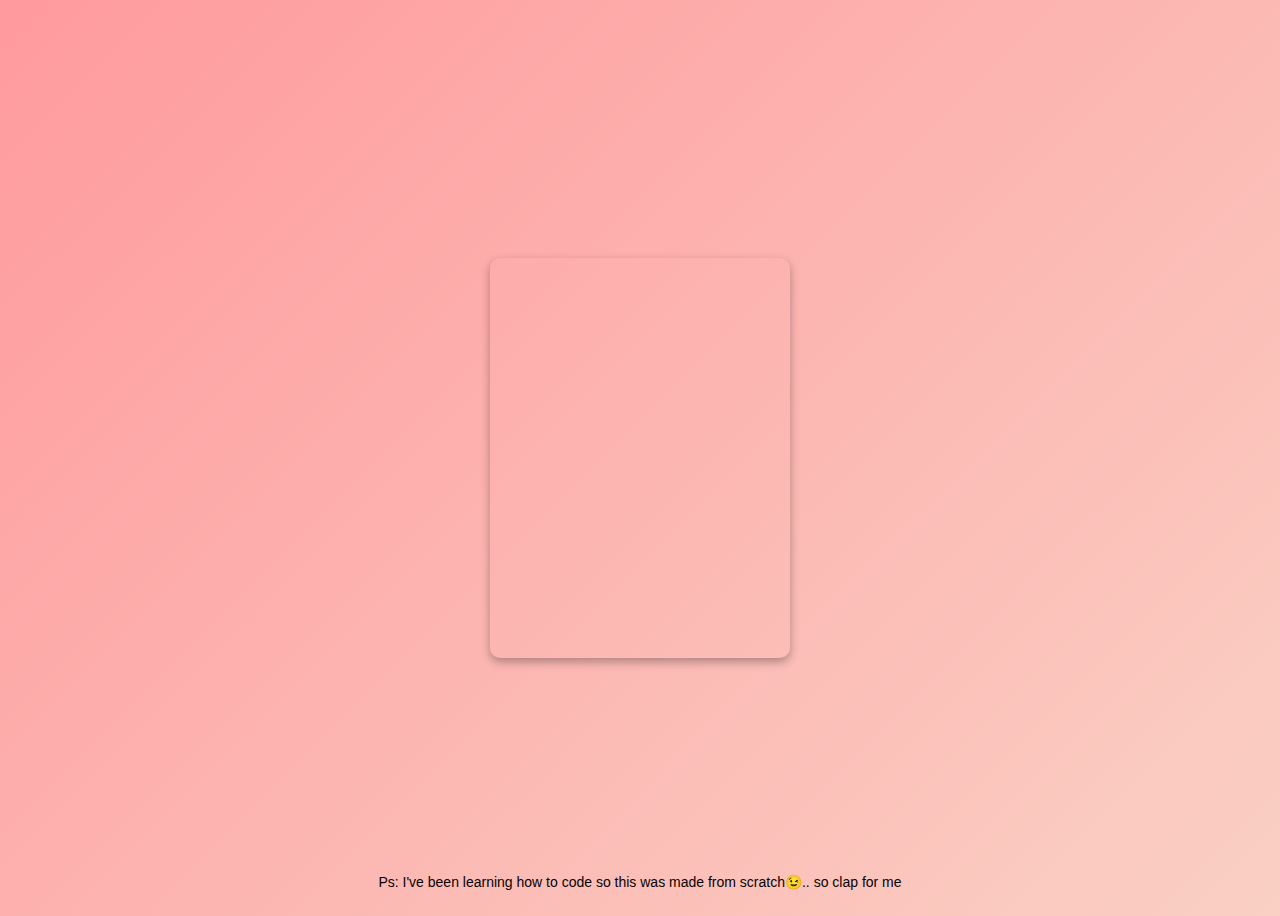
<file: index.html>
<!DOCTYPE html>
<html lang="en">
  <head>
    <meta charset="UTF-8" />
    <meta name="viewport" content="width=device-width, initial-scale=1.0" />
    <title>Birthday</title>
    <link rel="stylesheet" href="style.css" />
  </head>
  <body>
    <div class="balloons"></div>
    <div class="card">
      <div class="card-inner">
        <div class="card-front"></div>
        <div class="card-back">
          Happy Birthday Suzzy 🎉❤️!
          <br />
          Five years of doing almost everything together except for leaving me
          to be here in Legon alone.. tsw😏. i don't know what else to say so
          yeah 😪🤣🤣
          <br />
          Happy Birthday once again!! 😘❤️❤️❤️ and I love you wai
        </div>
      </div>
    </div>
    <footer>
      Ps: I've been learning how to code so this was made from scratch😉.. so
      clap for me
    </footer>
    <script src="script.js"></script>
  </body>
</html>
</file>
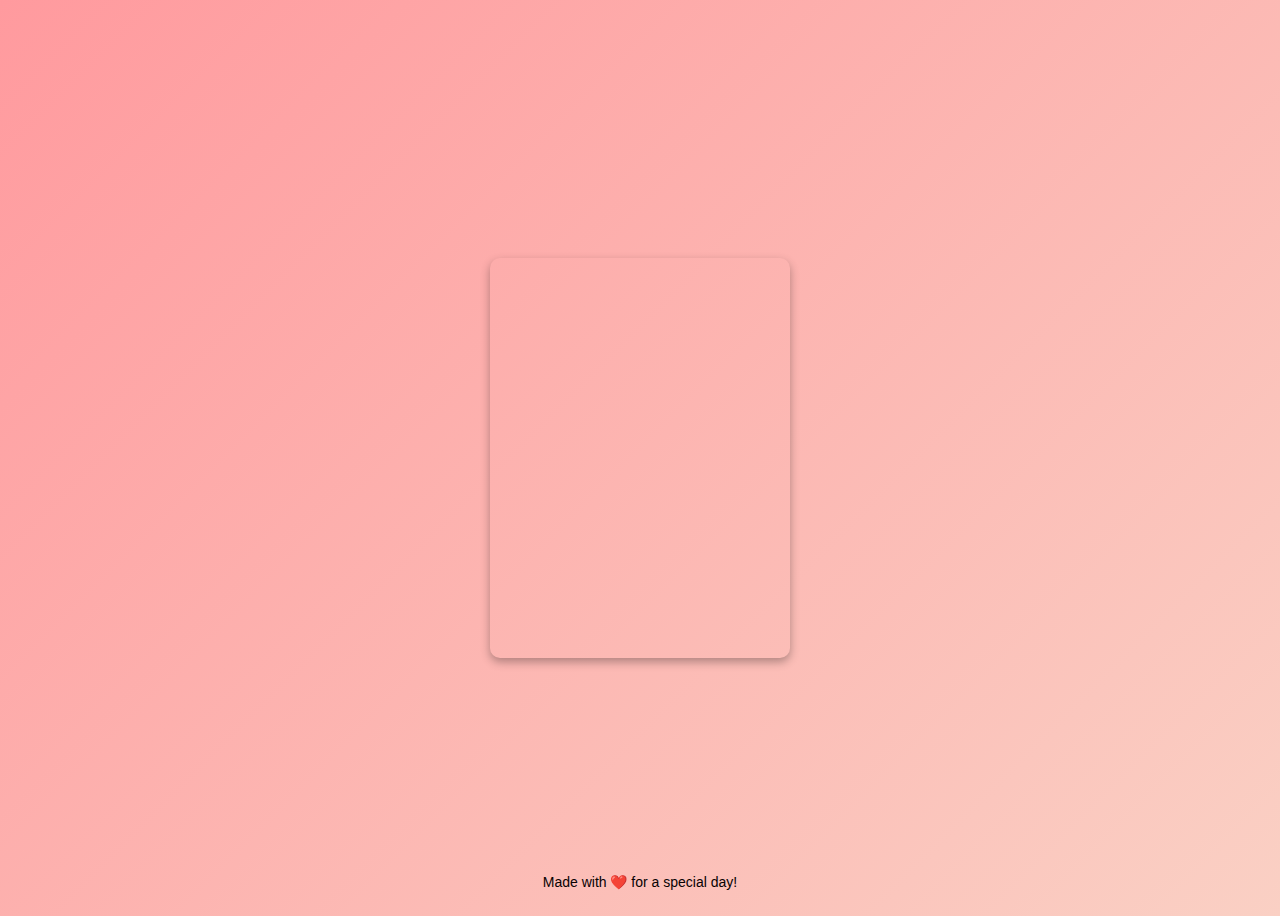
<file: birthday.html>
<!DOCTYPE html>
<html lang="en">
  <head>
    <meta charset="UTF-8" />
    <meta name="viewport" content="width=device-width, initial-scale=1.0" />
    <title>Birthday</title>
    <link rel="stylesheet" href="style.css" />
  </head>
  <body>
    <div class="balloons"></div>
    <div class="card">
      <div class="card-inner">
        <div class="card-front"></div>
        <div class="card-back">
          Happy Birthday! 🎉 Wishing you a fantastic day filled with joy and
          love!
        </div>
      </div>
    </div>
    <footer>Made with ❤️ for a special day!</footer>
    <script src="script.js"></script>
  </body>
</html>
</file>
<file: style.css>
body {
  display: flex;
  justify-content: center;
  align-items: center;
  height: 100vh;
  background: linear-gradient(135deg, #ff9a9e, #fad0c4);
  overflow: hidden;
}
.card {
  width: 300px;
  height: 400px;
  position: relative;
  perspective: 1000px;
  display: block;
}
.card-inner {
  width: 100%;
  height: 100%;
  transform-style: preserve-3d;
  transition: transform 1s;
}
.card:hover .card-inner {
  transform: rotateY(180deg);
}
.card-front,
.card-back {
  width: 100%;
  height: 100%;
  position: absolute;
  backface-visibility: hidden;
  background: white;
  border-radius: 10px;
  box-shadow: 0 4px 10px rgba(0, 0, 0, 0.3);
  display: flex;
  align-items: center;
  justify-content: center;
  font-family: Arial, sans-serif;
}
.card-front {
  background: url("https://source.unsplash.com/300x400/?birthday") no-repeat
    center/cover;
}
.card-back {
  transform: rotateY(180deg);
  text-align: center;
  padding: 20px;
  font-size: 18px;
}
.balloons {
  position: absolute;
  width: 100%;
  height: 100vh;
  overflow: hidden;
  top: 0;
}
.balloon {
  width: 40px;
  height: 50px;
  background: red;
  border-radius: 50%;
  position: absolute;
  bottom: -100px;
  animation: rise 5s infinite ease-in;
}
@keyframes rise {
  0% {
    transform: translateY(0);
    opacity: 1;
  }
  100% {
    transform: translateY(-120vh);
    opacity: 0;
  }
}
footer {
  position: absolute;
  bottom: 10px;
  font-size: 14px;
  color: rgb(8, 2, 2);
  text-align: center;
  width: 100%;
  font-family: Arial, sans-serif;
}
</file>
